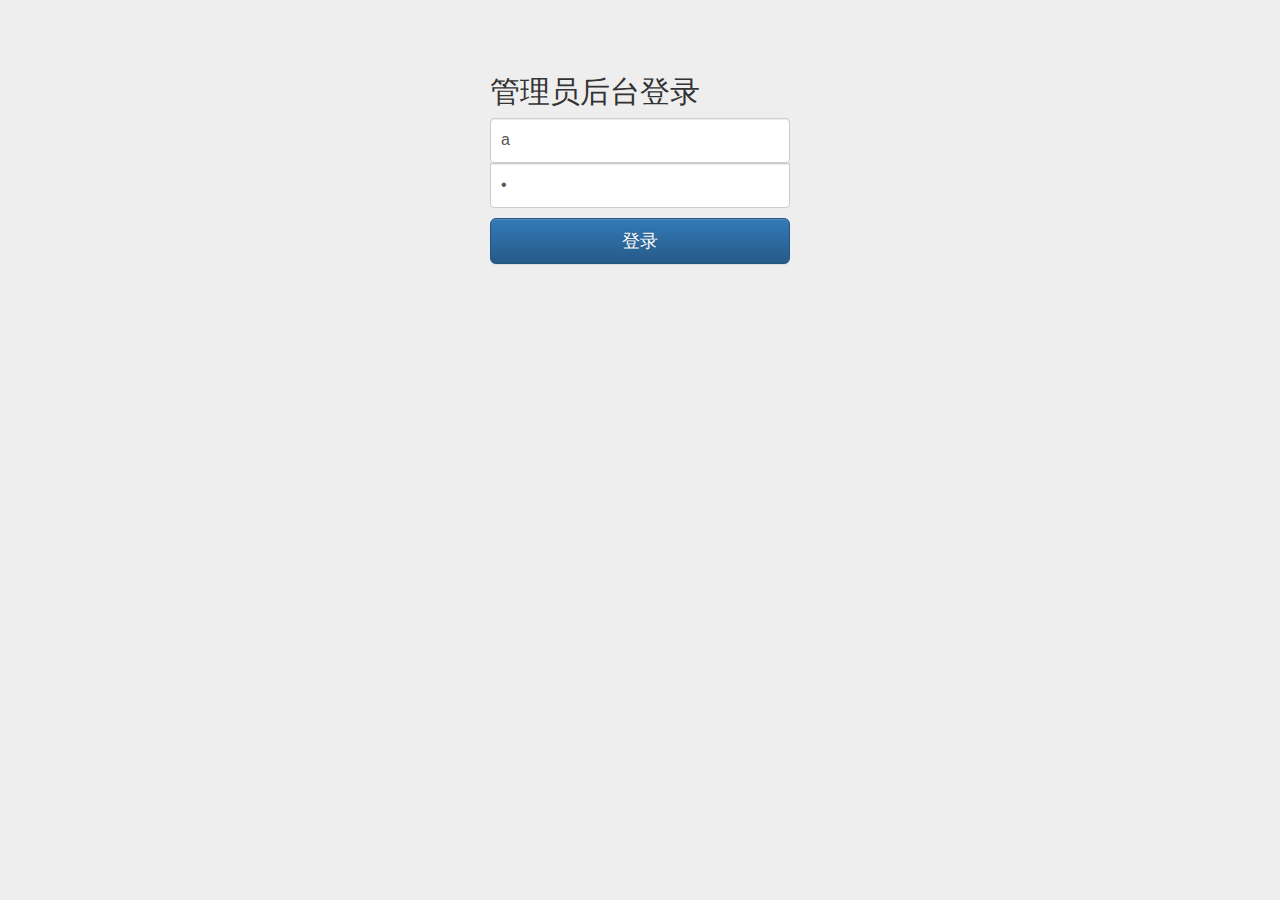
<file: res-index/src/main/resources/static/adminLogin.html>
<!DOCTYPE html>
<html lang="en">
<head>
    <meta charset="utf-8">
    <meta http-equiv="X-UA-Compatible" content="IE=edge"><!--适配设备-->
    <meta name="viewport" content="width=device-width, initial-scale=1">

    <title>管理员登录</title>
    <!--前端优化：
      1.上线项目采用 .min.css/ .min.js
      2.采用CDN（内容分发网络）-->
<!--    <link rel="stylesheet" href="https://cdn.staticfile.org/twitter-bootstrap/4.3.1/css/bootstrap.min.css">-->
    <link href="css/bootstrap.css" rel="stylesheet">
    <link href="css/bootstrap-theme.css" rel="stylesheet">
    <link href="css/adminLogin.css" rel="stylesheet">

</head>
<body>
<div class="container" id="app">

    <form class="form-signin">
        <h2 class="form-signin-heading">管理员后台登录</h2>
        <label for="inputEmail" class="sr-only">用户名：</label>

        <input type="text" id="inputEmail" class="form-control" placeholder="请输入用户名" v-model="raname" required
               autofocus>
        <label for="inputPassword" class="sr-only">密码：</label>

        <input type="password" id="inputPassword" class="form-control" placeholder="请输入密码" v-model="rapwd" required>

        <button class="btn btn-lg btn-primary btn-block" type="button" @click="login()">登录</button>
    </form>

</div> <!-- /container -->
</body>
<script src="js/vue.js"></script>
<script src="js/axios.js"></script>
<script type="text/javascript">
    let vm = new Vue({
        el: "#app",
        data: {
            raname: 'a',
            rapwd: 'a'
        },
        computed: {},
        methods: {
            login: function () {
                let _this = this;
                var params = new URLSearchParams();
                params.append('raname', _this.raname);
                params.append('rapwd', _this.rapwd);
                axios.post("resuser/resadmin/login", params).then(result => {
                    var data = result.data;
                    if (data.code == 1) {
                        alert("管理员登录成功");
                        location.href = "back/adminBoard.html"
                    } else {
                        alert("管理员登录失败", data.msg);
                    }
                })
            }
        },
        mounted: function () {

        }
    });
</script>
</html>
</file>
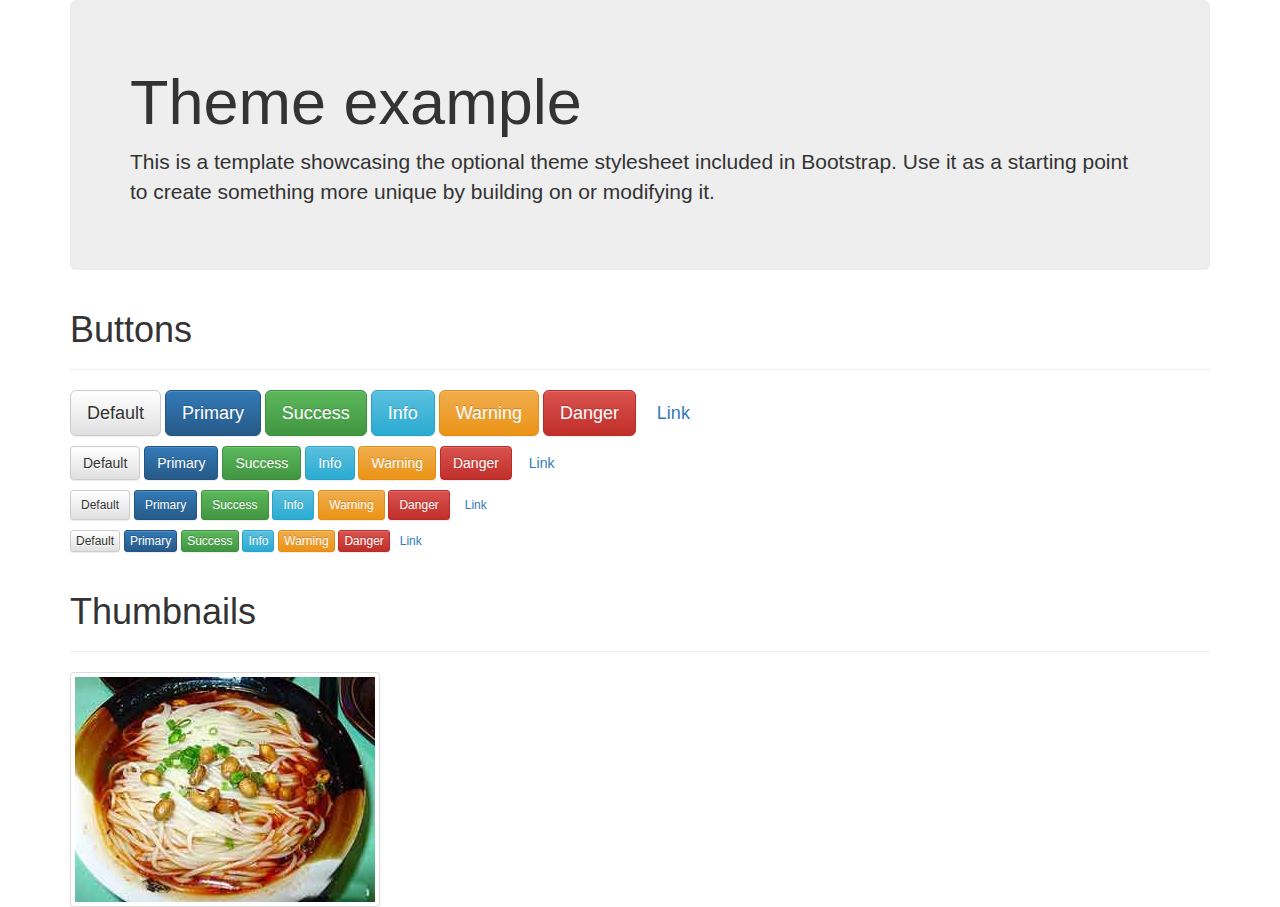
<file: res-index/src/main/resources/static/css1.html>
<!DOCTYPE html>
<html lang="en">
<head>
    <meta charset="utf-8">
    <meta http-equiv="X-UA-Compatible" content="IE=edge">
    <meta name="viewport" content="width=device-width, initial-scale=1">
    <link href="css/bootstrap.css" rel="stylesheet">
    <link href="css/bootstrap-theme.css" rel="stylesheet">
    <title>学习bootstrap</title>
</head>
<body>
<div class="container theme-showcase" role="main">
    <div class="jumbotron">
        <h1>Theme example</h1>
        <p>This is a template showcasing the optional theme stylesheet included in Bootstrap. Use it as a starting point
            to create something more unique by building on or modifying it.</p>
    </div>
    <div class="page-header">
        <h1>Buttons</h1>
    </div>
    <p>
        <button type="button" class="btn btn-lg btn-default">Default</button>
        <button type="button" class="btn btn-lg btn-primary">Primary</button>
        <button type="button" class="btn btn-lg btn-success">Success</button>
        <button type="button" class="btn btn-lg btn-info">Info</button>
        <button type="button" class="btn btn-lg btn-warning">Warning</button>
        <button type="button" class="btn btn-lg btn-danger">Danger</button>
        <button type="button" class="btn btn-lg btn-link">Link</button>
    </p>
    <p>
        <button type="button" class="btn btn-default">Default</button>
        <button type="button" class="btn btn-primary">Primary</button>
        <button type="button" class="btn btn-success">Success</button>
        <button type="button" class="btn btn-info">Info</button>
        <button type="button" class="btn btn-warning">Warning</button>
        <button type="button" class="btn btn-danger">Danger</button>
        <button type="button" class="btn btn-link">Link</button>
    </p>
    <p>
        <button type="button" class="btn btn-sm btn-default">Default</button>
        <button type="button" class="btn btn-sm btn-primary">Primary</button>
        <button type="button" class="btn btn-sm btn-success">Success</button>
        <button type="button" class="btn btn-sm btn-info">Info</button>
        <button type="button" class="btn btn-sm btn-warning">Warning</button>
        <button type="button" class="btn btn-sm btn-danger">Danger</button>
        <button type="button" class="btn btn-sm btn-link">Link</button>
    </p>
    <p>
        <button type="button" class="btn btn-xs btn-default">Default</button>
        <button type="button" class="btn btn-xs btn-primary">Primary</button>
        <button type="button" class="btn btn-xs btn-success">Success</button>
        <button type="button" class="btn btn-xs btn-info">Info</button>
        <button type="button" class="btn btn-xs btn-warning">Warning</button>
        <button type="button" class="btn btn-xs btn-danger">Danger</button>
        <button type="button" class="btn btn-xs btn-link">Link</button>
    </p>
    <div class="page-header">
        <h1>Thumbnails</h1>
    </div>
    <img src="image/500024.jpg" class="img-thumbnail" alt="图片不存在">

</div>

</body>
</html>
</file>
<file: res-index/src/main/resources/static/css/adminLogin.css>
/* stylelint-disable selector-no-qualifying-type, property-no-vendor-prefix */

body {
    padding-top: 40px;
    padding-bottom: 40px;
    background-color: #eee;
}

.form-signin {
    max-width: 330px;
    padding: 15px;
    margin: 0 auto;
}
.form-signin .form-signin-heading,
.form-signin .checkbox {
    margin-bottom: 10px;
}
.form-signin .checkbox {
    font-weight: 400;
}
.form-signin .form-control {
    position: relative;
    -webkit-box-sizing: border-box;
    -moz-box-sizing: border-box;
    box-sizing: border-box;
    height: auto;
    padding: 10px;
    font-size: 16px;
}
.form-signin .form-control:focus {
    z-index: 2;
}
.form-signin input[type="email"] {
    margin-bottom: -1px;
    border-bottom-right-radius: 0;
    border-bottom-left-radius: 0;
}
.form-signin input[type="password"] {
    margin-bottom: 10px;
    border-top-left-radius: 0;
    border-top-right-radius: 0;
}
</file>
